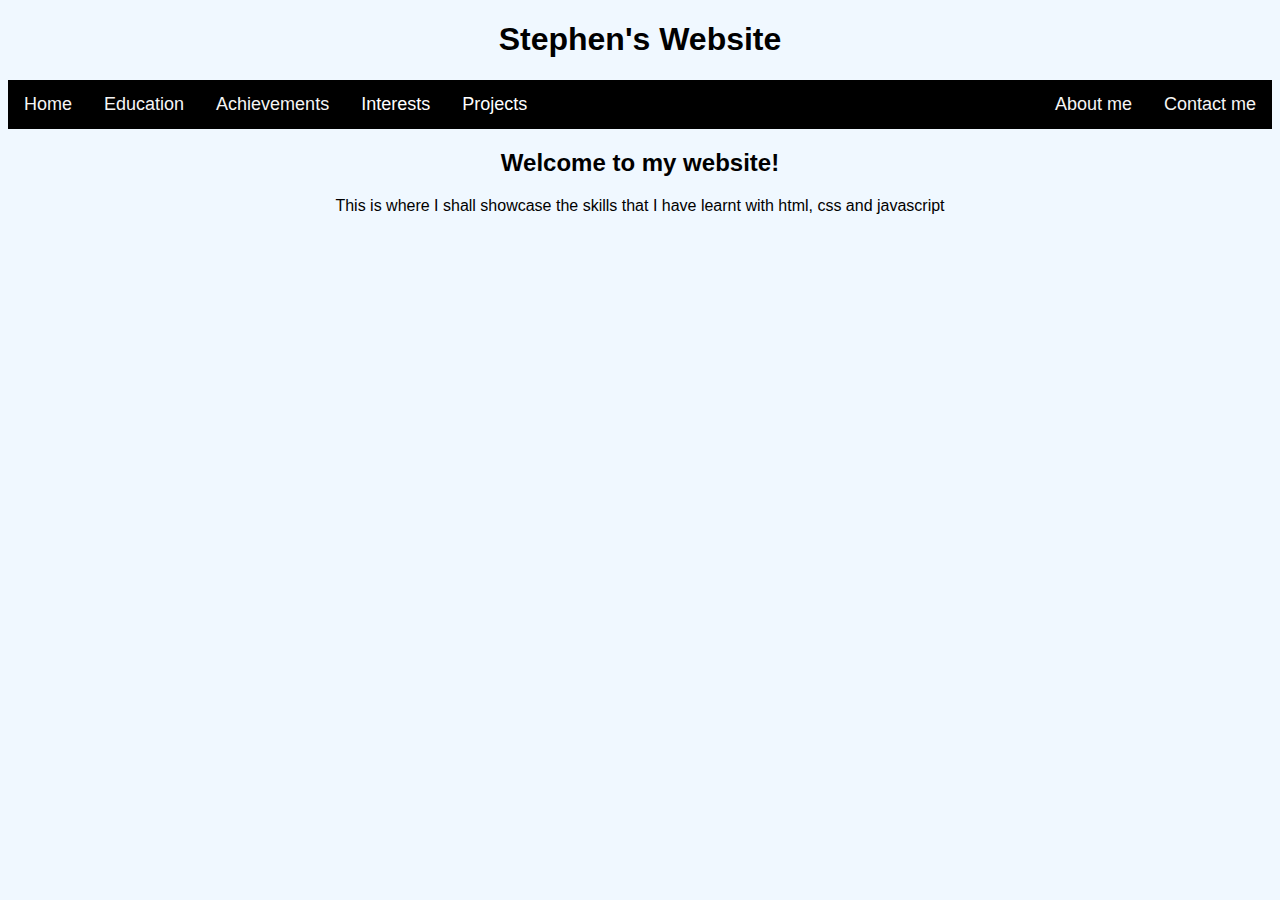
<file: index.html>
<!DOCTYPE html>
<html lang="en">
<head>
    <meta charset="UTF-8">
    <meta http-equiv="X-UA-Compatible" content="IE=edge">
    <meta name="viewport" content="width=device-width, initial-scale=1.0">
    <title>Website of Steve :)</title>
    <link rel="stylesheet" href="css/style.css">
</head>
<body>
    <header>
        <h1>Stephen's Website</h1>
    </header>
    <nav>
        <a href="index.html">Home</a>
        <a href="pages/education.html">Education</a>
        <a href="pages/achievements.html">Achievements</a>
        <div class="dropdown">
            <button class="dropbtn">Interests</button>
            <div class="dropdown-content">
                <a href="pages/Interests/video-games.html">Video Games</a>
                <a href="#">Rubik's Cubes</a>
            </div>
        </div>
        <div class="dropdown">
            <button class="dropbtn">Projects</button>
            <div class="dropdown-content">
                <a href="#">-Project 1-</a>
                <a href="#">-Project 2-</a>
            </div>
        </div>
        <a style="float: right;" href="pages/contact-me.html">Contact me</a>
        <a style="float: right;" href="pages/about-me.html">About me</a>
    </nav>
    <main>
        <h2>Welcome to my website!</h2>
        <p>This is where I shall showcase the skills that I have learnt with html, css and javascript</p>
    </main>
</body>
</html>
</file>
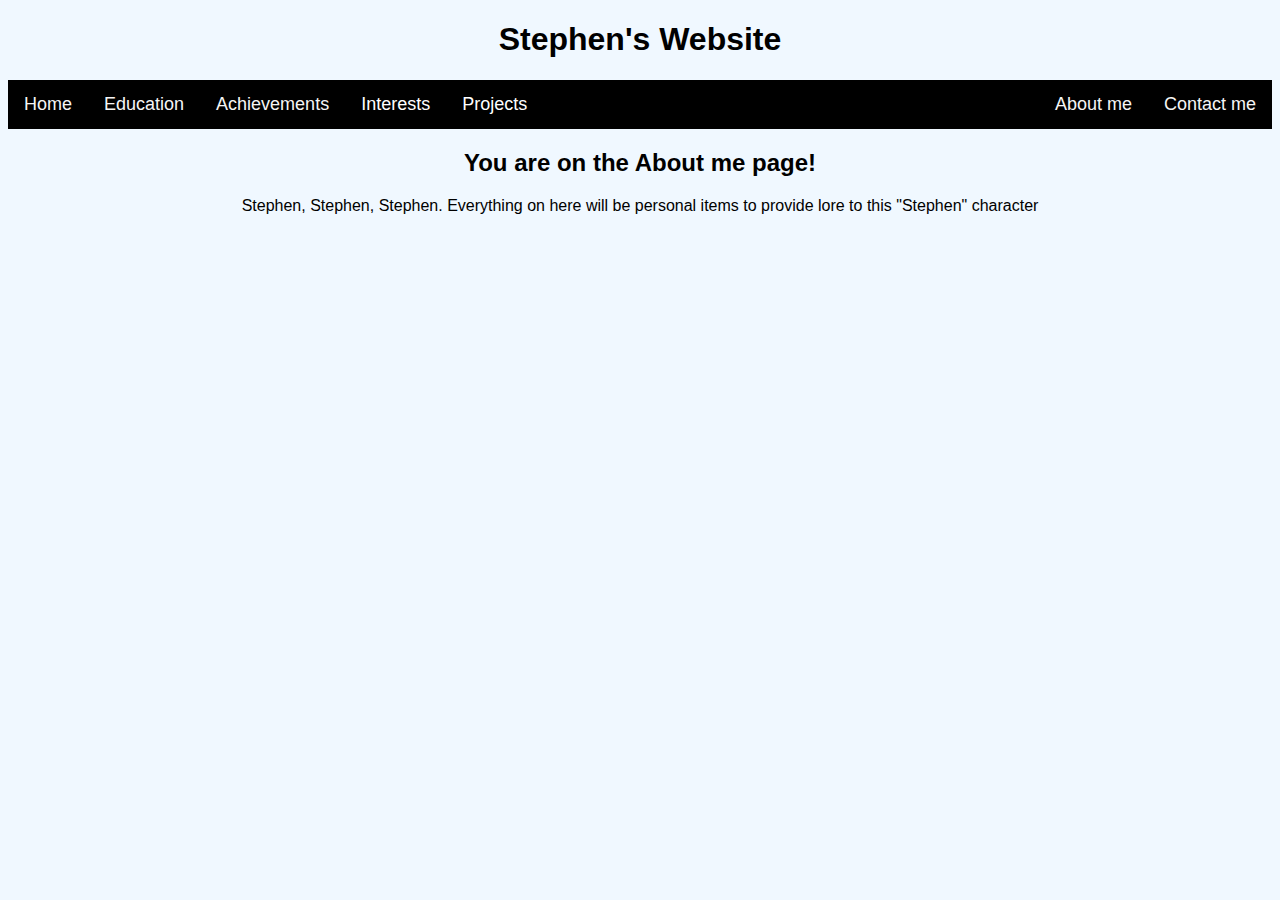
<file: pages/about-me.html>
<!DOCTYPE html>
<html lang="en">
<head>
    <meta charset="UTF-8">
    <meta http-equiv="X-UA-Compatible" content="IE=edge">
    <meta name="viewport" content="width=device-width, initial-scale=1.0">
    <title>About Stephen</title>
    <link rel="stylesheet" href="/css/style.css">
</head>
<body>
    <header>
        <h1>Stephen's Website</h1>
    </header>
    <nav>
        <a href="/index.html">Home</a>
        <a href="education.html">Education</a>
        <a href="achievements.html">Achievements</a>
        <div class="dropdown">
            <button class="dropbtn">Interests</button>
            <div class="dropdown-content">
                <a href="/pages/Interests/video-games.html">Video Games</a>
                <a href="#">Rubik's Cubes</a>
            </div>
        </div>
        <div class="dropdown">
            <button class="dropbtn">Projects</button>
            <div class="dropdown-content">
                <a href="#">-Project 1-</a>
                <a href="#">-Project 2-</a>
            </div>
        </div>
        <a style="float: right;" href="contact-me.html">Contact me</a>
        <a style="float: right;" href="about-me.html">About me</a>
    </nav>
    <main>
        <h2>You are on the About me page!</h2>
        <p>Stephen, Stephen, Stephen. Everything on here will be personal items to provide lore to this "Stephen" character</p>
    </main>
</body>
</html>
</file>
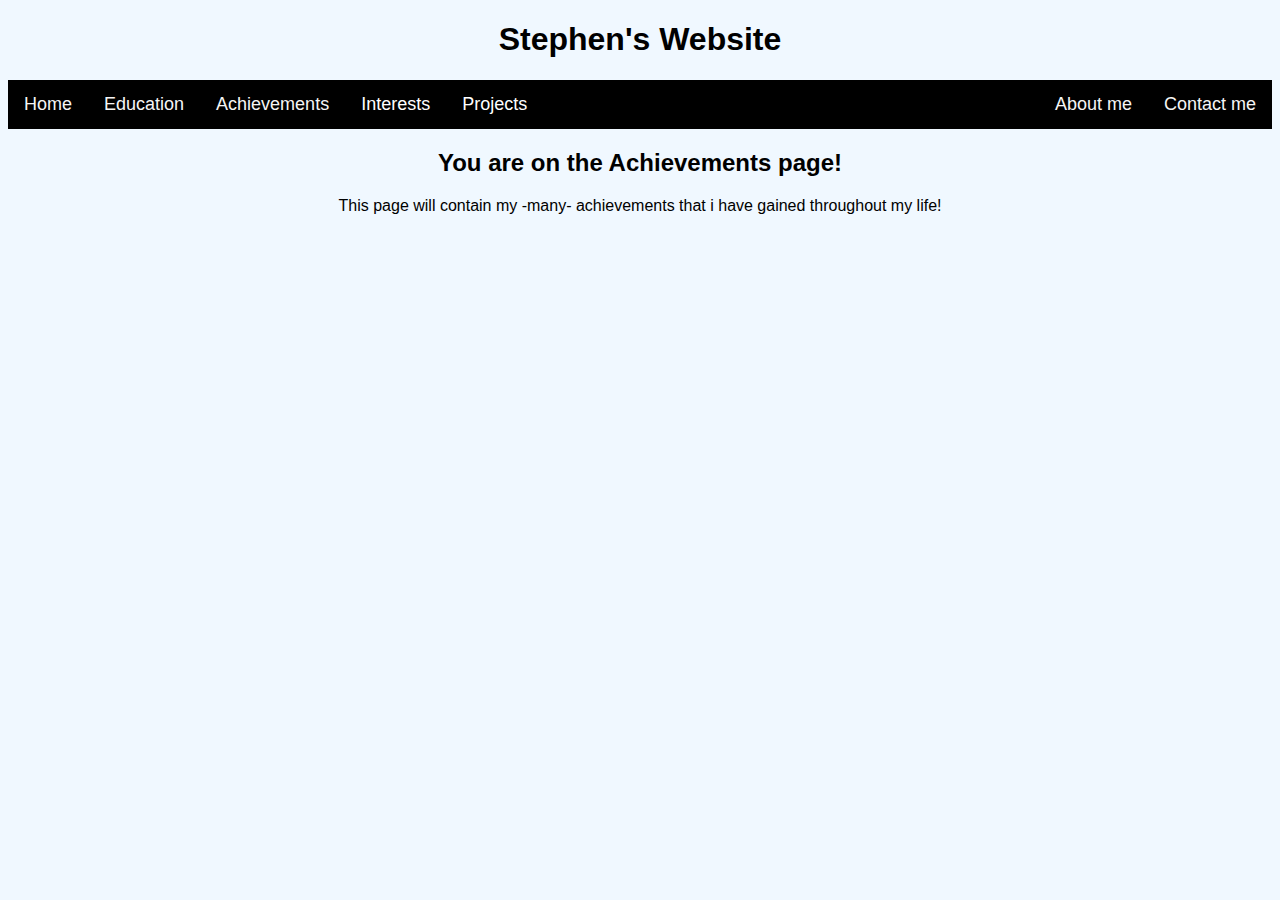
<file: pages/achievements.html>
<!DOCTYPE html>
<html lang="en">
<head>
    <meta charset="UTF-8">
    <meta http-equiv="X-UA-Compatible" content="IE=edge">
    <meta name="viewport" content="width=device-width, initial-scale=1.0">
    <title>Stephen's Achieven</title>
    <link rel="stylesheet" href="/css/style.css">
</head>
<body>
    <header>
        <h1>Stephen's Website</h1>
    </header>
    <nav>
        <a href="/index.html">Home</a>
        <a href="education.html">Education</a>
        <a href="achievements.html">Achievements</a>
        <div class="dropdown">
            <button class="dropbtn">Interests</button>
            <div class="dropdown-content">
                <a href="/pages/Interests/video-games.html">Video Games</a>
                <a href="#">Rubik's Cubes</a>
            </div>
        </div>
        <div class="dropdown">
            <button class="dropbtn">Projects</button>
            <div class="dropdown-content">
                <a href="#">-Project 1-</a>
                <a href="#">-Project 2-</a>
            </div>
        </div>
        <a style="float: right;" href="contact-me.html">Contact me</a>
        <a style="float: right;" href="about-me.html">About me</a>
    </nav>
    <main>
        <h2>You are on the Achievements page!</h2>
        <p>This page will contain my -many- achievements that i have gained throughout my life!</p>
    </main>
</body>
</html>
</file>
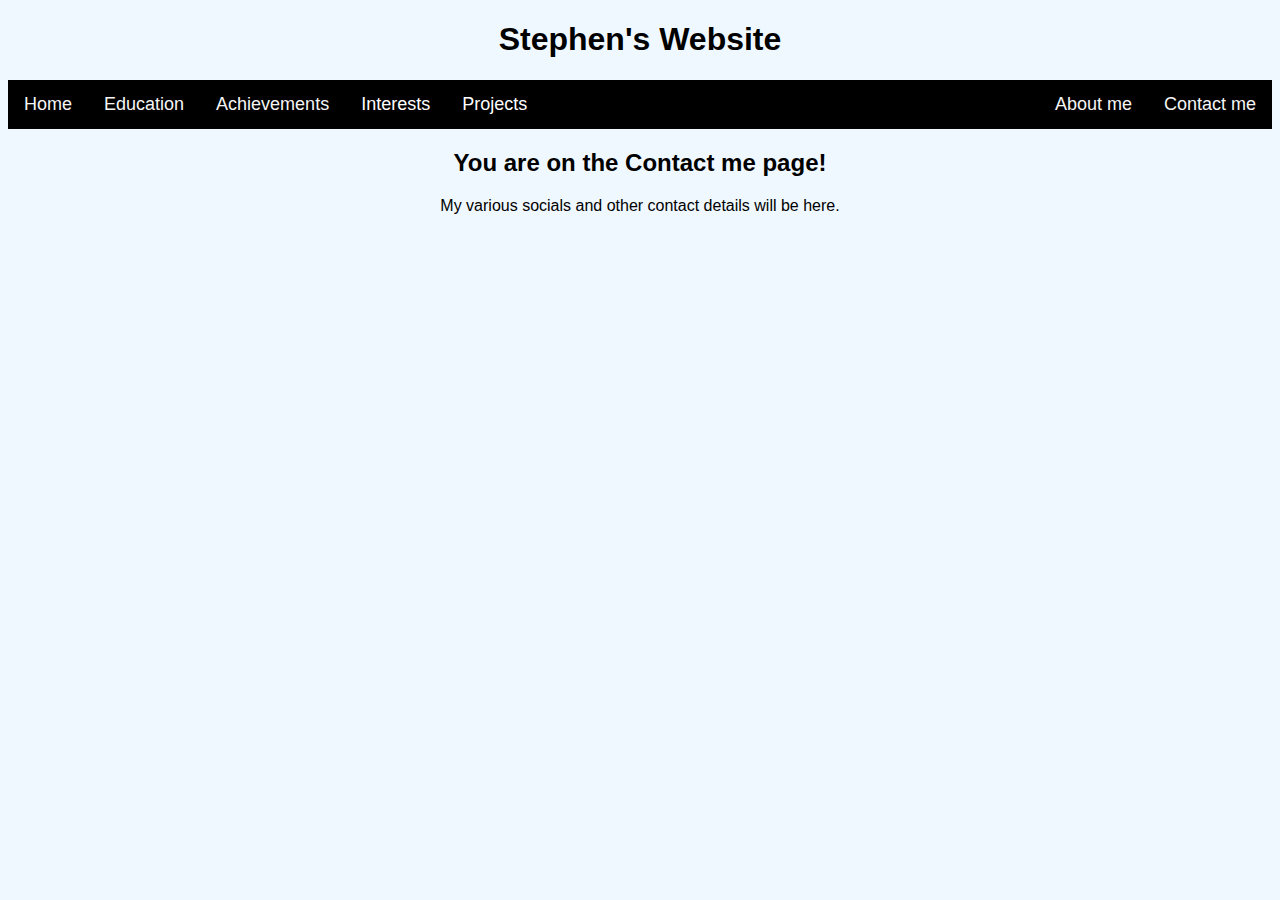
<file: pages/contact-me.html>
<!DOCTYPE html>
<html lang="en">
<head>
    <meta charset="UTF-8">
    <meta http-equiv="X-UA-Compatible" content="IE=edge">
    <meta name="viewport" content="width=device-width, initial-scale=1.0">
    <title>Contact Stephen</title>
    <link rel="stylesheet" href="/css/style.css">
</head>
<body>
    <header>
        <h1>Stephen's Website</h1>
    </header>
    <nav>
        <a href="/index.html">Home</a>
        <a href="education.html">Education</a>
        <a href="achievements.html">Achievements</a>
        <div class="dropdown">
            <button class="dropbtn">Interests</button>
            <div class="dropdown-content">
                <a href="/pages/Interests/video-games.html">Video Games</a>
                <a href="#">Rubik's Cubes</a>
            </div>
        </div>
        <div class="dropdown">
            <button class="dropbtn">Projects</button>
            <div class="dropdown-content">
                <a href="#">-Project 1-</a>
                <a href="#">-Project 2-</a>
            </div>
        </div>
        <a style="float: right;" href="contact-me.html">Contact me</a>
        <a style="float: right;" href="about-me.html">About me</a>
    </nav>
    <main>
        <h2>You are on the Contact me page!</h2>
        <p>My various socials and other contact details will be here.</p>
    </main>
</body>
</html>
</file>
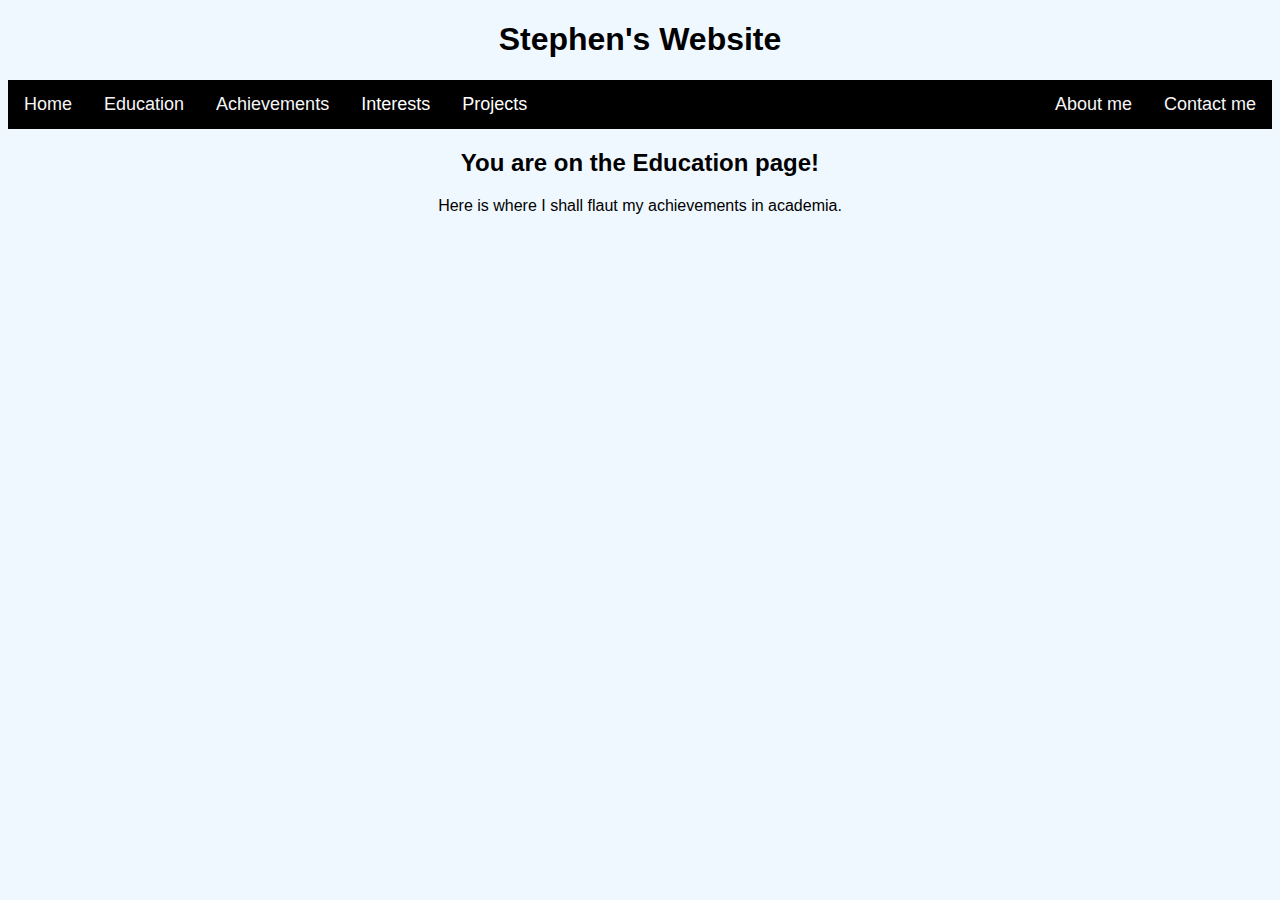
<file: pages/education.html>
<!DOCTYPE html>
<html lang="en">
<head>
    <meta charset="UTF-8">
    <meta http-equiv="X-UA-Compatible" content="IE=edge">
    <meta name="viewport" content="width=device-width, initial-scale=1.0">
    <title>Stephen's Education</title>
    <link rel="stylesheet" href="/css/style.css">
</head>
<body>
    <header>
        <h1>Stephen's Website</h1>
    </header>
    <nav>
        <a href="/index.html">Home</a>
        <a href="education.html">Education</a>
        <a href="achievements.html">Achievements</a>
        <div class="dropdown">
            <button class="dropbtn">Interests</button>
            <div class="dropdown-content">
                <a href="#">Video Games</a>
                <a href="#">Rubik's Cubes</a>
            </div>
        </div>
        <div class="dropdown">
            <button class="dropbtn">Projects</button>
            <div class="dropdown-content">
                <a href="#">-Project 1-</a>
                <a href="#">-Project 2-</a>
            </div>
        </div>
        <a style="float: right;" href="contact-me.html">Contact me</a>
        <a style="float: right;" href="about-me.html">About me</a>
    </nav>
    <main>
        <h2>You are on the Education page!</h2>
        <p>Here is where I shall flaut my achievements in academia.</p>
    </main>
</body>
</html>
</file>
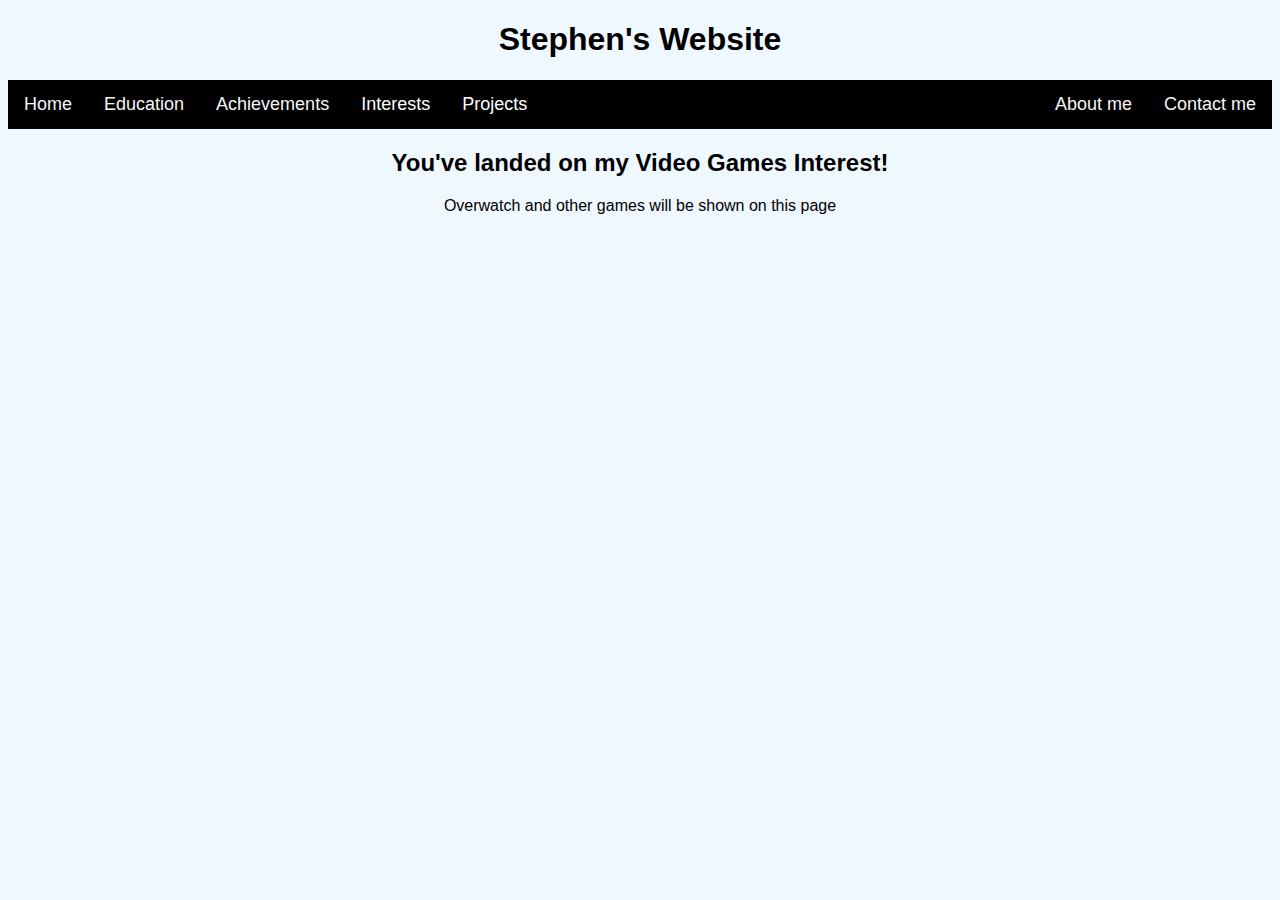
<file: pages/Interests/video-games.html>
<!DOCTYPE html>
<html lang="en">
<head>
    <meta charset="UTF-8">
    <meta http-equiv="X-UA-Compatible" content="IE=edge">
    <meta name="viewport" content="width=device-width, initial-scale=1.0">
    <title>Video Games</title>
    <link rel="stylesheet" href="/css/style.css">
</head>
<body>
    <header>
        <h1>Stephen's Website</h1>
    </header>
    <nav>
        <a href="/index.html">Home</a>
        <a href="/pages/education.html">Education</a>
        <a href="/pages/achievements.html">Achievements</a>
        <div class="dropdown">
            <button class="dropbtn">Interests</button>
            <div class="dropdown-content">
                <a href="#">Video Games</a>
                <a href="#">Rubik's Cubes</a>
            </div>
        </div>
        <div class="dropdown">
            <button class="dropbtn">Projects</button>
            <div class="dropdown-content">
                <a href="#">-Project 1-</a>
                <a href="#">-Project 2-</a>
            </div>
        </div>
        <a style="float: right;" href="/pages/contact-me.html">Contact me</a>
        <a style="float: right;" href="/pages/about-me.html">About me</a>
    </nav>
    <main>
        <h2>You've landed on my Video Games Interest!</h2>
        <p>Overwatch and other games will be shown on this page</p>
    </main>
</body>
</html>
</file>
<file: css/style.css>
body {
    background-color: aliceblue;
    font-family: Arial, Helvetica, sans-serif;
    text-align: center;
}

nav {
    overflow: hidden;
    background-color: rgb(0, 0, 0);
    color: whitesmoke;
    font-size: 18px;
}

nav li {
    display: block;
    color: inherit;
    float: left;
}

nav a {
    display: block;
    float: left;
    padding: 14px 16px;
    color: whitesmoke;
    text-align: center;
    text-decoration: none;
}

.dropdown {
    float: left;
    overflow: hidden;
}

.dropdown .dropbtn {
    font-size: 18px;
    font-family: inherit;
    border: none;
    outline: none;
    color: white;
    padding: 14px 16px;
    background-color: inherit;
}

/* Dropdown content (hidden by default) */
.dropdown-content {
    display: none;
    position: absolute;
    background-color: #000000;
    min-width: 160px;
    box-shadow: 0px 8px 16px 0px rgba(0,0,0,0.2);
    z-index: 1;
}

/* Links inside the dropdown */
.dropdown-content a {
    float: none;
    color: inherit;
    padding: 12px 16px;
    text-decoration: none;
    display: block;
    text-align: left;
}

/* Add a grey background color to dropdown links on hover */
.dropdown-content a:hover {
    transition: all 0.2s ease 0s;
    background-color: teal;
    animation: ease-in 300ms forwards;
}

/* Show the dropdown menu on hover */
.dropdown:hover .dropdown-content {
    display: block;
}

nav a:hover, .dropdown:hover .dropbtn {
    transition: all 0.2s ease 0s;
    background-color: rgb(0, 99, 99);
}
</file>
